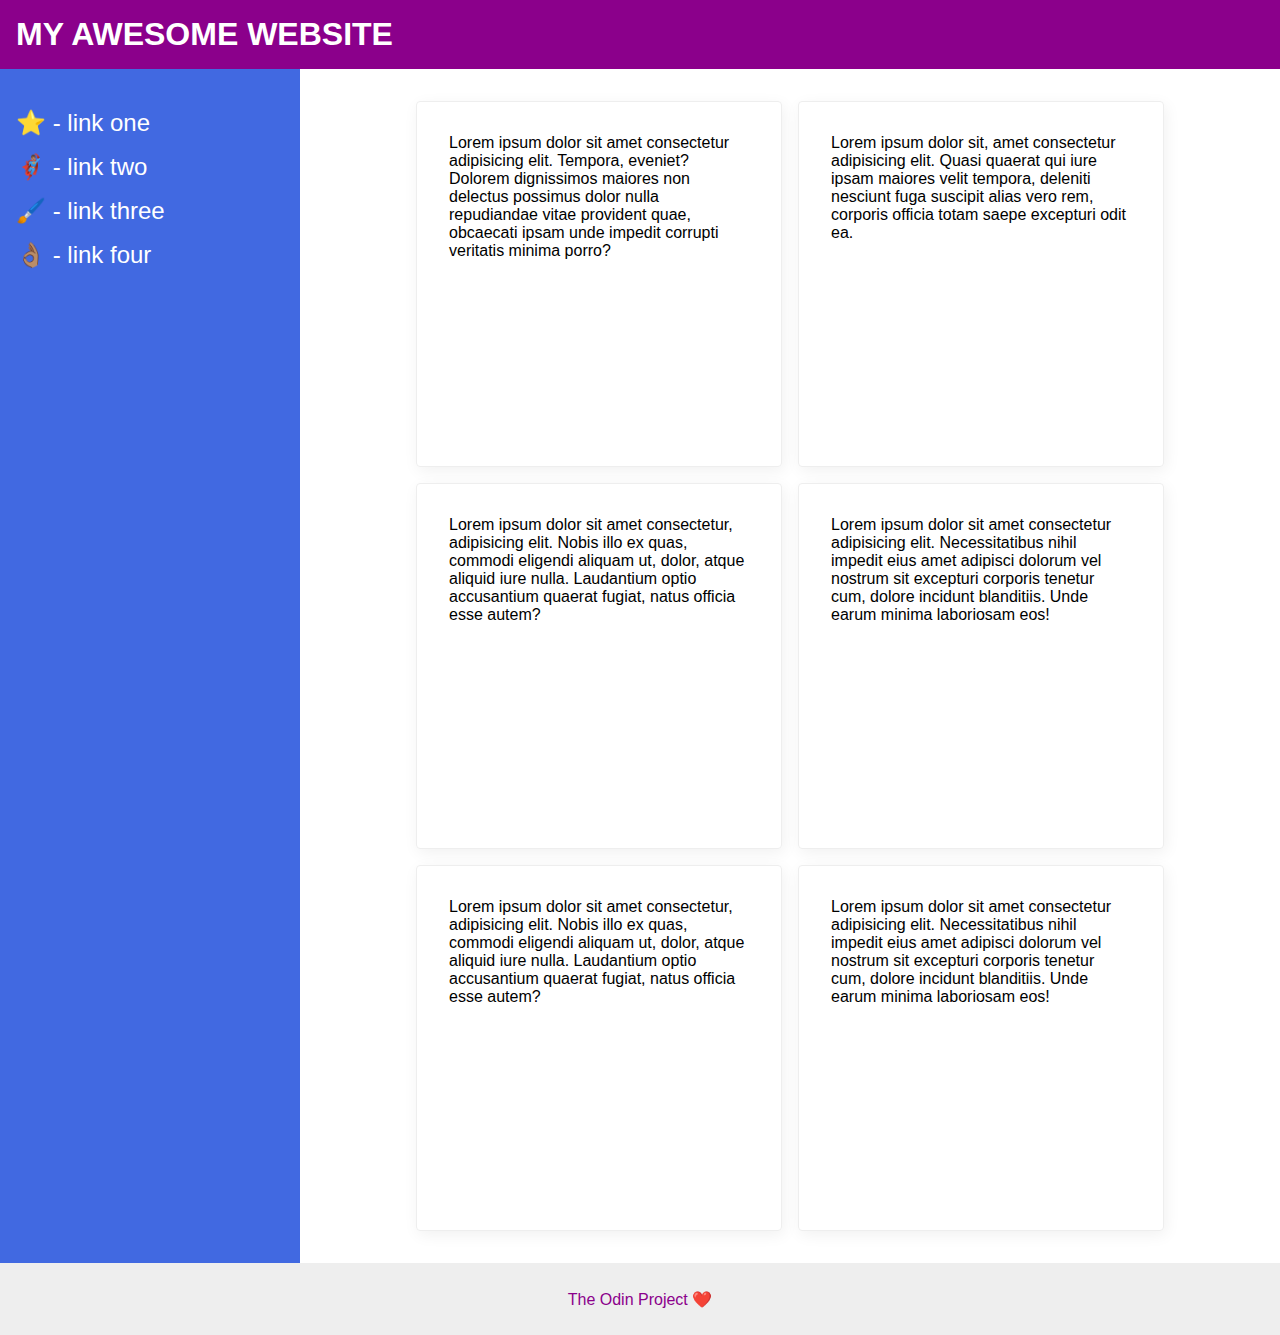
<file: flex/07-flex-layout-2/index.html>
<!DOCTYPE html>
<html lang="en">
  <head>
    <meta charset="UTF-8">
    <meta http-equiv="X-UA-Compatible" content="IE=edge">
    <meta name="viewport" content="width=device-width, initial-scale=1.0">
    <title>The Holy Grail</title>
    <link rel="stylesheet" href="style.css">
  </head>
  <body>
    <div class="header">
      MY AWESOME WEBSITE
    </div>
    
    <div class="container">
    <div class="sidebar">
      <ul>
        <li><a href="#">⭐ - link one</a></li>
        <li><a href="#">🦸🏽‍♂️ - link two</a></li>
        <li><a href="#">🖌️ - link three</a></li>
        <li><a href="#">👌🏽 - link four</a></li>
      </ul>
    </div>

  <div class="main-content">
    <div class="card">Lorem ipsum dolor sit amet consectetur adipisicing elit. Tempora, eveniet? Dolorem dignissimos maiores non delectus possimus dolor nulla repudiandae vitae provident quae, obcaecati ipsam unde impedit corrupti veritatis minima porro?</div>
    <div class="card">Lorem ipsum dolor sit, amet consectetur adipisicing elit. Quasi quaerat qui iure ipsam maiores velit tempora, deleniti nesciunt fuga suscipit alias vero rem, corporis officia totam saepe excepturi odit ea.</div>
    <div class="card">Lorem ipsum dolor sit amet consectetur, adipisicing elit. Nobis illo ex quas, commodi eligendi aliquam ut, dolor, atque aliquid iure nulla. Laudantium optio accusantium quaerat fugiat, natus officia esse autem?</div>
    <div class="card">Lorem ipsum dolor sit amet consectetur adipisicing elit. Necessitatibus nihil impedit eius amet adipisci dolorum vel nostrum sit excepturi corporis tenetur cum, dolore incidunt blanditiis. Unde earum minima laboriosam eos!</div>
    <div class="card">Lorem ipsum dolor sit amet consectetur, adipisicing elit. Nobis illo ex quas, commodi eligendi aliquam ut, dolor, atque aliquid iure nulla. Laudantium optio accusantium quaerat fugiat, natus officia esse autem?</div>
    <div class="card">Lorem ipsum dolor sit amet consectetur adipisicing elit. Necessitatibus nihil impedit eius amet adipisci dolorum vel nostrum sit excepturi corporis tenetur cum, dolore incidunt blanditiis. Unde earum minima laboriosam eos!</div>
  </div>
</div>
    
<div class="footer">
      The Odin Project ❤️
    </div>
  </body>
</html>
</file>
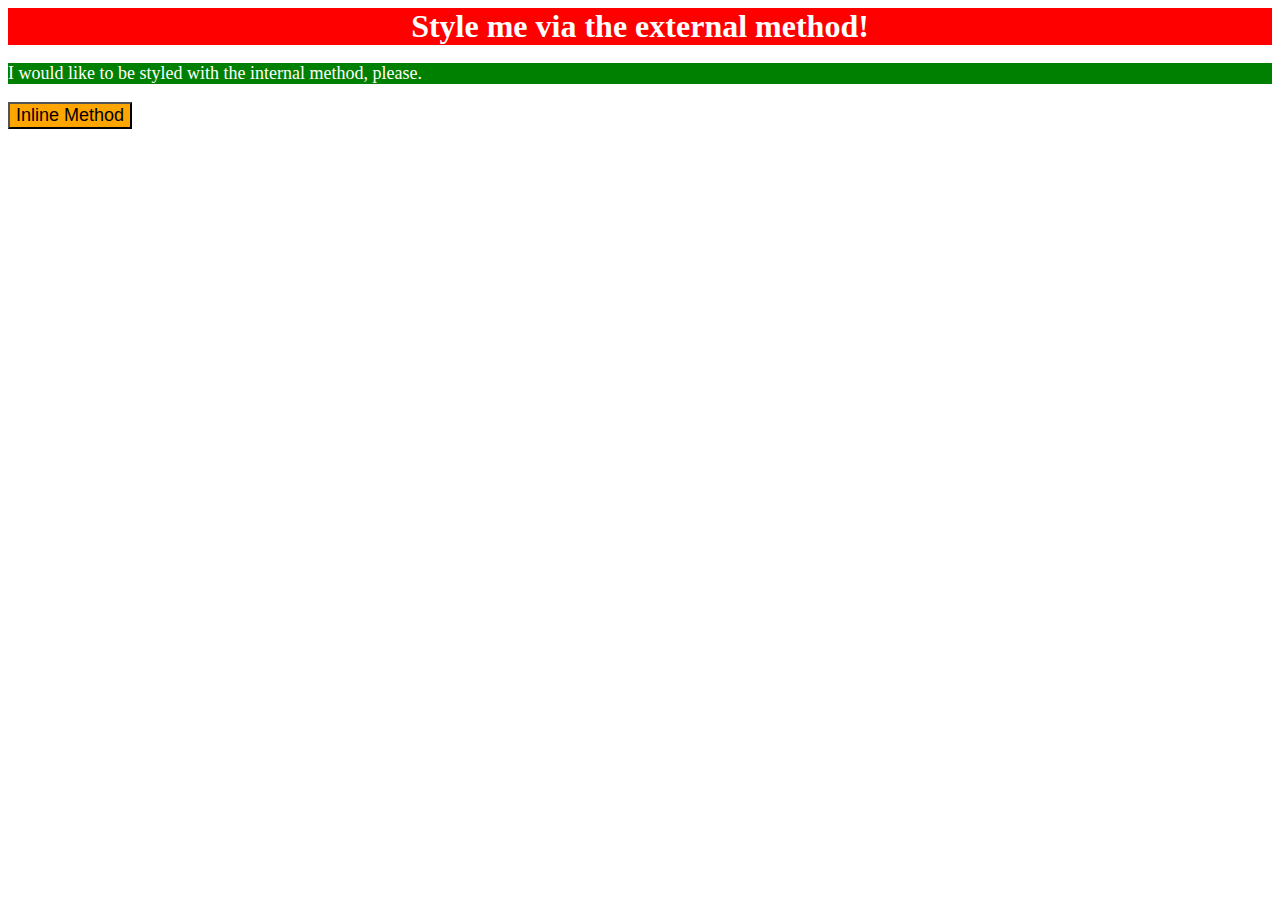
<file: foundations/01-css-methods/index.html>
<!DOCTYPE html>
<html lang="en">
  <head>
    <meta charset="UTF-8">
    <meta http-equiv="X-UA-Compatible" content="IE=edge">
    <meta name="viewport" content="width=device-width, initial-scale=1.0">
    <title>Methods for Adding CSS</title>
    <link rel="stylesheet" href="style.css">
    <style>
      p {
        background-color: green;
        color: white;
        font-size: 18px;
      }
    </style>
  </head>
  <body>
    <div>Style me via the external method!</div>
    <p>I would like to be styled with the internal method, please.</p>
    <button style="background-color: orange; font-size: 18px;">Inline Method</button>
  </body>
</html>
</file>
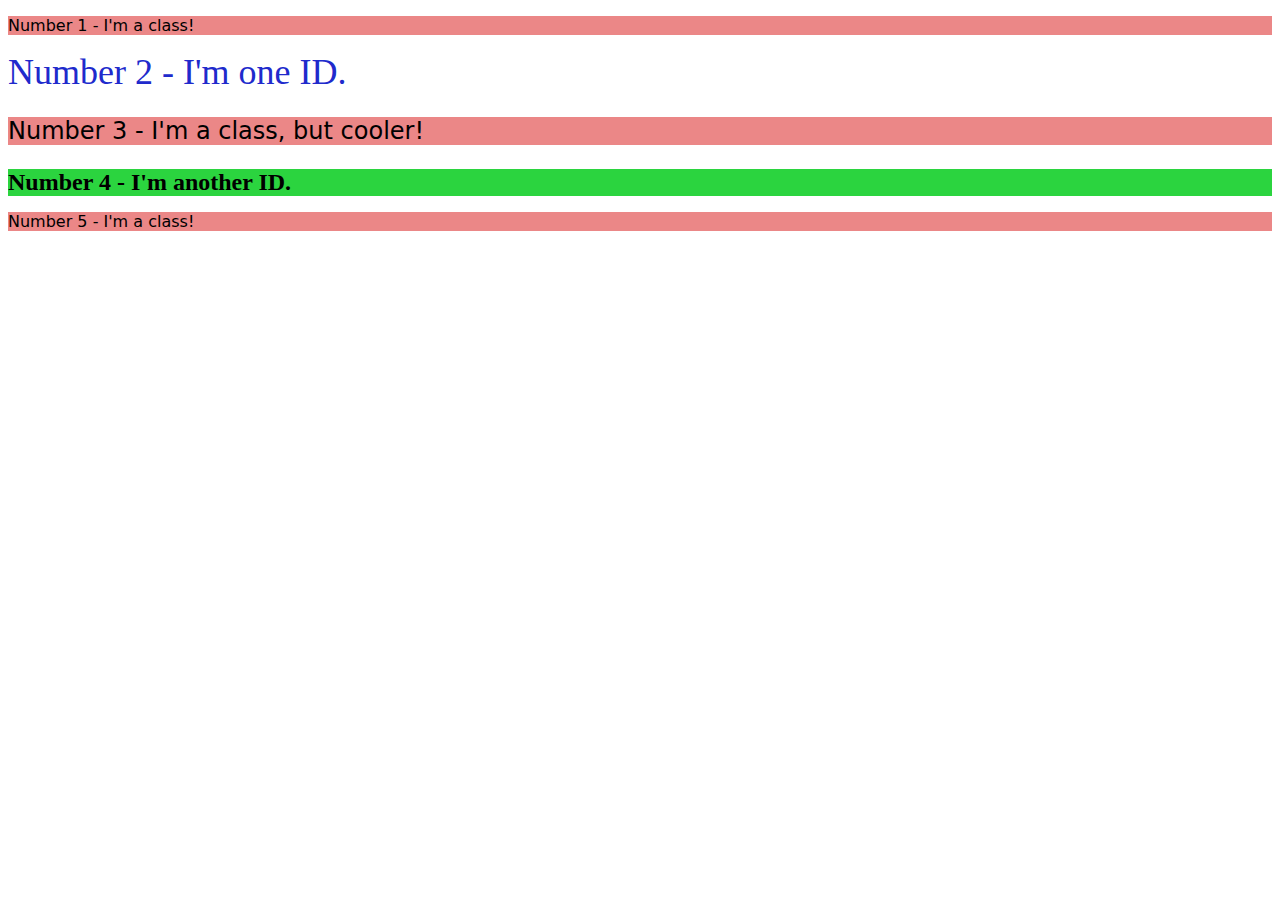
<file: foundations/02-class-id-selectors/index.html>
<!DOCTYPE html>
<html lang="en">
  <head>
    <meta charset="UTF-8">
    <meta http-equiv="X-UA-Compatible" content="IE=edge">
    <meta name="viewport" content="width=device-width, initial-scale=1.0">
    <title>Class and ID Selectors</title>
    <link rel="stylesheet" href="style.css">
  </head>
  <body>
    <p class="red-bg">Number 1 - I'm a class!</p>
    <div id="blue-txt">Number 2 - I'm one ID.</div>
    <p class="red-bg big-txt">Number 3 - I'm a class, but cooler!</p>
    <div id="green-bg">Number 4 - I'm another ID.</div>
    <p class="red-bg">Number 5 - I'm a class!</p>
  </body>
</html>
</file>
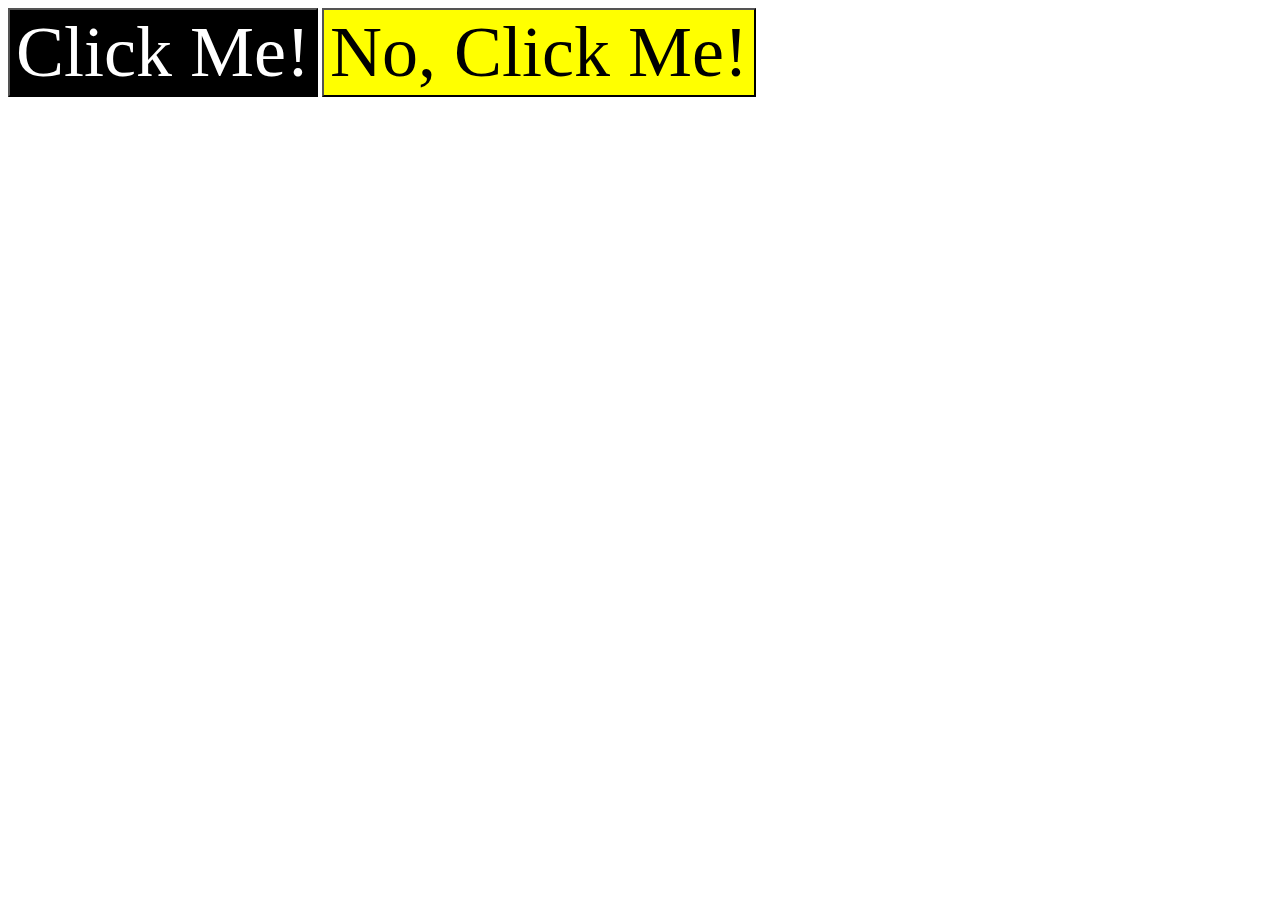
<file: foundations/03-grouping-selectors/index.html>
<!DOCTYPE html>
<html lang="en">
  <head>
    <meta charset="UTF-8">
    <meta http-equiv="X-UA-Compatible" content="IE=edge">
    <meta name="viewport" content="width=device-width, initial-scale=1.0">
    <title>Grouping Selectors</title>
    <link rel="stylesheet" href="style.css">
  </head>
  <body>
    <button class="black-bg">Click Me!</button>
    <button class="yellow-bg">No, Click Me!</button>
  </body>
</html>
</file>
<file: flex/07-flex-layout-2/style.css>
body {
  font-family: -apple-system, BlinkMacSystemFont, 'Segoe UI', Roboto, Oxygen, Ubuntu, Cantarell, 'Open Sans', 'Helvetica Neue', sans-serif;
  margin: 0;
  min-height: 100vh;
}

.header {
  height: 100%;
  background: darkmagenta;
  color: white;
  font-weight: 900;
  font-size: 32px;;
  padding: 16px;
  display: flex;
  align-items: center;
}

.footer {
  height: 72px;
  background: #eee;
  color: darkmagenta;
  display: flex;
  align-items: center;
  justify-content: center;
}

.sidebar {
  min-width: 300px;
  /* height: 100vh; /** pq isso não é mais necessário? */
  background: royalblue;
  display: flex;
  flex: auto; /** isso aqui ta fazendo algo? */
}

.sidebar ul {
  display: flex;
  flex-direction: column;
  gap: 1rem;
  padding: 16px;
  font-size: 24px;
}

.container {
  display: flex;
}

.main-content {
  display: flex;
  margin-left: 300px;
  flex-wrap: wrap;
  justify-content: center;
  align-items: flex-start;
  gap: 1rem;
  margin: 32px;
}

.card {
  border: 1px solid #eee;
  box-shadow: 2px 4px 16px rgba(0,0,0,.06);
  border-radius: 4px;
  max-width: 300px;
  height: 300px;
  padding: 32px;
}

ul {
  list-style-type: none;
}

a {
  text-decoration: none;
  color: white;
}
</file>
<file: foundations/01-css-methods/style.css>
div {
  background-color: red;
  color: white;
  font-size: 32px;
  text-align: center;
  font-weight: 700;
}
</file>
<file: foundations/02-class-id-selectors/style.css>
.red-bg {
  background-color: #eb8787;
  font-family: Verdana, "DejaVu Sans", sans-serif;
}

#blue-txt {
  color: #202acc;
  font-size: 36px;
}

.big-txt {
  font-size: 24px;
}

#green-bg {
  background-color: #2bd43f;
  font-size: 24px;
  font-weight: bold;
}
</file>
<file: foundations/03-grouping-selectors/style.css>
.black-bg {
  background-color: black;
  color: #fff;
}

.yellow-bg {
  background-color: yellow;
}

.black-bg, 
.yellow-bg {
  font-size: 72px;
  font-family: serif;
}
</file>
